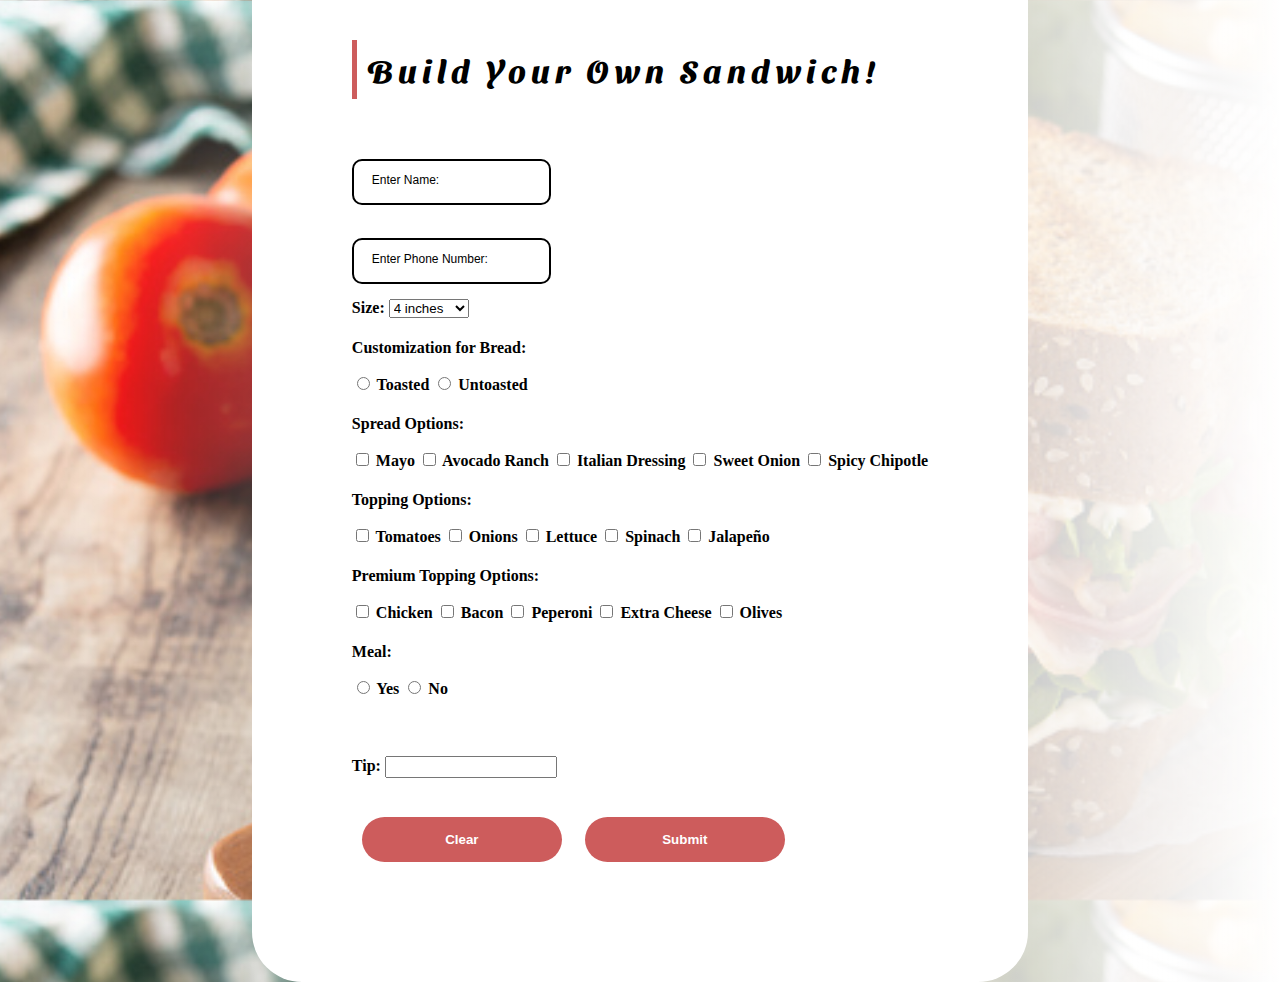
<file: Project1/Project1/sandwichBuilder.html>
﻿<!DOCTYPE html>
<html>
<head>
    <meta charset="utf-8" />
    <title>Sandwich Builder</title>
    <link rel="stylesheet" href=" sandwichBuilder.css">
    <script src="https://cdnjs.cloudflare.com/ajax/libs/bootstrap/5.2.3/js/bootstrap.min.js" integrity="sha512-1/RvZTcCDEUjY/CypiMz+iqqtaoQfAITmNSJY17Myp4Ms5mdxPS5UV7iOfdZoxcGhzFbOm6sntTKJppjvuhg4g==" crossorigin="anonymous" referrerpolicy="no-referrer"></script>
</head>
<body>
    <div class="center">
        <h1>Build Your Own Sandwich!</h1>
        <form action="sandwichBuilder.aspx" class="form" method="post">
            <div class="inputInfo">
                <input type="text" name="name" id="name" required /><span>Enter Name:</span>
            </div>
            <br />
            <div class="inputInfo">
                <input type="text" name="phone" id="phone" required /> <span> Enter Phone Number:</span>
            </div>
            <br />
            <div class="inputOptions">
                <label>
                    Size:
                    <select id="size" name="size">
                        <option value="4 inches">4 inches</option>
                        <option value="6 inches">6 inches</option>
                        <option value="12 inches">12 inches</option>
                    </select>
                </label>
            </div>
            <br />
            <div class="inputOptions">
                <label>
                    Customization for Bread:
                    <br />
                    <label>
                        <input type="radio" name="toast" id="toasted" value="Toasted" />
                        Toasted
                    </label>
                    <label>
                        <input type="radio" name="toast" id="untoasted" value="Untoasted" />
                        Untoasted
                    </label>
                </label>
            </div>
            <br />
            <div class="inputOptions">
                <label>
                    Spread Options:
                    <br />
                    <label>
                        <input type="checkbox" name="spread" id="Mayo" value="Mayo" />
                        Mayo
                    </label>
                    <label>
                        <input type="checkbox" name="spread" id="AvocadoRanch" value="AvocadoRanch" />
                        Avocado Ranch
                    </label>
                    <label>
                        <input type="checkbox" name="spread" id="Italian" value="Italian" />
                        Italian Dressing
                    </label>
                    <label>
                        <input type="checkbox" name="spread" id="Sweet" value="Sweet" />
                        Sweet Onion
                    </label>
                    <label>
                        <input type="checkbox" name="spread" id="Spicy" value="Spicy" />
                        Spicy Chipotle
                    </label>
                </label>
            </div>
            <br />
            <div class="inputOptions">
                <label>
                    Topping Options:
                    <br />
                    <label>
                        <input type="checkbox" name="toppings" id="Tomato" value="Tomatoes" />
                        Tomatoes
                    </label>
                    <label>
                        <input type="checkbox" name="toppings" id="Onions" value="Onions" />
                        Onions
                    </label>
                    <label>
                        <input type="checkbox" name="toppings" id="Lettuce" value="Lettuce" />
                        Lettuce
                    </label>
                    <label>
                        <input type="checkbox" name="toppings" id="Spinach" value="Spinach" />
                        Spinach
                    </label>
                    <label>
                        <input type="checkbox" name="toppings" id="Jalapeno" value="Jalapeno" />
                    </label>
                    Jalapeño
                </label>
            </div>
            <br />
            <div class="inputOptions">
                <label>
                    Premium Topping Options:
                    <br />
                    <label>
                        <input type="checkbox" name="ptoppings" id="Chicken" value="Chicken" />
                        Chicken
                    </label>
                    <label>
                        <input type="checkbox" name="ptoppings" id="Bacon" value="Bacon" />
                        Bacon
                    </label>
                    <label>
                        <input type="checkbox" name="ptoppings" id="Peperoni" value="Peperoni" />
                        Peperoni
                    </label>
                    <label>
                        <input type="checkbox" name="ptoppings" id="Extra Cheese" value="Extra Cheese" />
                        Extra Cheese
                    </label>
                    <label>
                        <input type="checkbox" name="ptoppings" id="Olives" value="Olives" />
                    </label>
                    Olives
                </label>
            </div>
            <br />
            <div class="inputOptions">
                <label>
                    Meal:
                    <br />
                    <label>
                        <input type="radio" name="meal" id="mealY" value="Yes" onclick="displayDrinks(); displaySides()" />
                        Yes
                    </label>
                    <label>
                        <input type="radio" name="meal" id="mealN" value="No" />
                        No
                    </label>
                </label>
                <br/>
                <div style="display: none" id="drinksDiv">
                    <label>
                        Drink:
                        <br />
                        <label>
                            <input type="radio" name="drinks" id="Coke" value="Coke" />
                            Coke
                        </label>
                        <label>
                            <input type="radio" name="drinks" id="Pepsi" value="Pepsi" />
                            Pepsi
                        </label>
                        <label>
                            <input type="radio" name="drinks" id="Mountain" value="Mountain Dew" />
                            Mountain Dew
                        </label>
                    </label>
                </div>
                <br />
                <div style="display: none" id="sidesDiv">
                    <label>
                        Sides:
                        <br />
                        <label>
                            <input type="radio" name="sides" id="Cookies" value="Cookies" />
                            Cookies
                        </label>
                        <label>
                            <input type="radio" name="sides" id="Chips" value="Chips" />
                            Chips
                        </label>
                        <label>
                            <input type="radio" name="sides" id="Fruits" value="Fruits" />
                            Fruits
                        </label>
                    </label>
                </div>
            </div>
            <br />
            <div class="inputOptions">
                <label>
                    Tip:
                    <input type="number" inputmode="decimal" min="0" step=".01" id="tip" name="tip" />
                </label>
            </div>
            <br />
            <div class="inputButton">
                <input type="reset" value="Clear" />
                <input type="submit" value="Submit" />
            </div>
        </form>
    </div>
    <script>
        function displayDrinks() {
            var x = document.getElementById("drinksDiv");
            if (x.style.display === "none") {
                x.style.display = "block";
            } else {
                x.style.display = "none";
            }
        }
        function displaySides() {
            var x = document.getElementById("sidesDiv");
            if (x.style.display === "none") {
                x.style.display = "block";
            } else {
                x.style.display = "none";
            }
        }
    </script>
</body>
</html>
</file>
<file: Project1/Project1/sandwichBuilder.css>
﻿@import url("https://fonts.googleapis.com/css2?family=Sansita+Swashed:wght@600&display=swap");

body {
    margin: 0;
    padding: 0;
    box-sizing: border-box;
    display: flex;
    justify-content: center;
    align-items: center;
    height: 100vh;
    background-image: linear-gradient(90deg, rgba(255,255,255,0), rgba(255,255,255,1)), url("./images/istockphoto-1300342890-170667a.jpg");
    background-size: cover;
    background-position: center;
    font-family: "Sansita Swashed", cursive;
}
.center {
    position: relative;
    padding: 100px 100px;
    background: #fff;
    border-radius: 50px;
}
.center h1 {
    font-size: 2em;
    border-left: 5px solid #CD5C5C;
    padding: 10px;
    color: #000;
    letter-spacing: 5px;
    margin-bottom: 60px;
    font-weight: bold;
    padding-left: 10px;
}
.center .inputInfo {
    position: relative;
    width: 175px;
    height: 20px;
    margin-bottom: 20px;
    margin-top:20px;
}
.center .inputInfo input {
    position: absolute;
    top: 0;
    left: 0;
    width: 100%;
    border: 2px solid #000;
    outline: none;
    background: none;
    padding: 10px;
    border-radius: 10px;
    font-size: 1.2em;
}
.center .inputInfo:last-child {
    margin-bottom: 0;
}
.center .inputInfo span {
    position: absolute;
    top: 14px;
    left: 20px;
    font-size: .75em;
    transition: 0.6s;
    font-family: sans-serif;
}
.center .inputInfo input:focus ~ span,
.center .inputInfo input:valid ~ span {
    transform: translateX(-13px) translateY(-35px);
    font-size: 1em;

}
    .center .inputOptions label {
        font-family: "sans-serif";
        font-weight: bold;
        margin-bottom: 20px;
    }
    .center .inputOptions input {
        margin-top: 20px;
        font-family: "sans-serif";
        font-weight: normal;
    }
.center .inputButton input {
    width: 50%;
    background: #CD5C5C;
    color: #fff;
    border: #fff;
    width: 200px;
    padding: 15px 0;
    text-align: center;
    margin: 20px 10px;
    border-radius: 25px;
    font-weight: bold;
}
</file>
